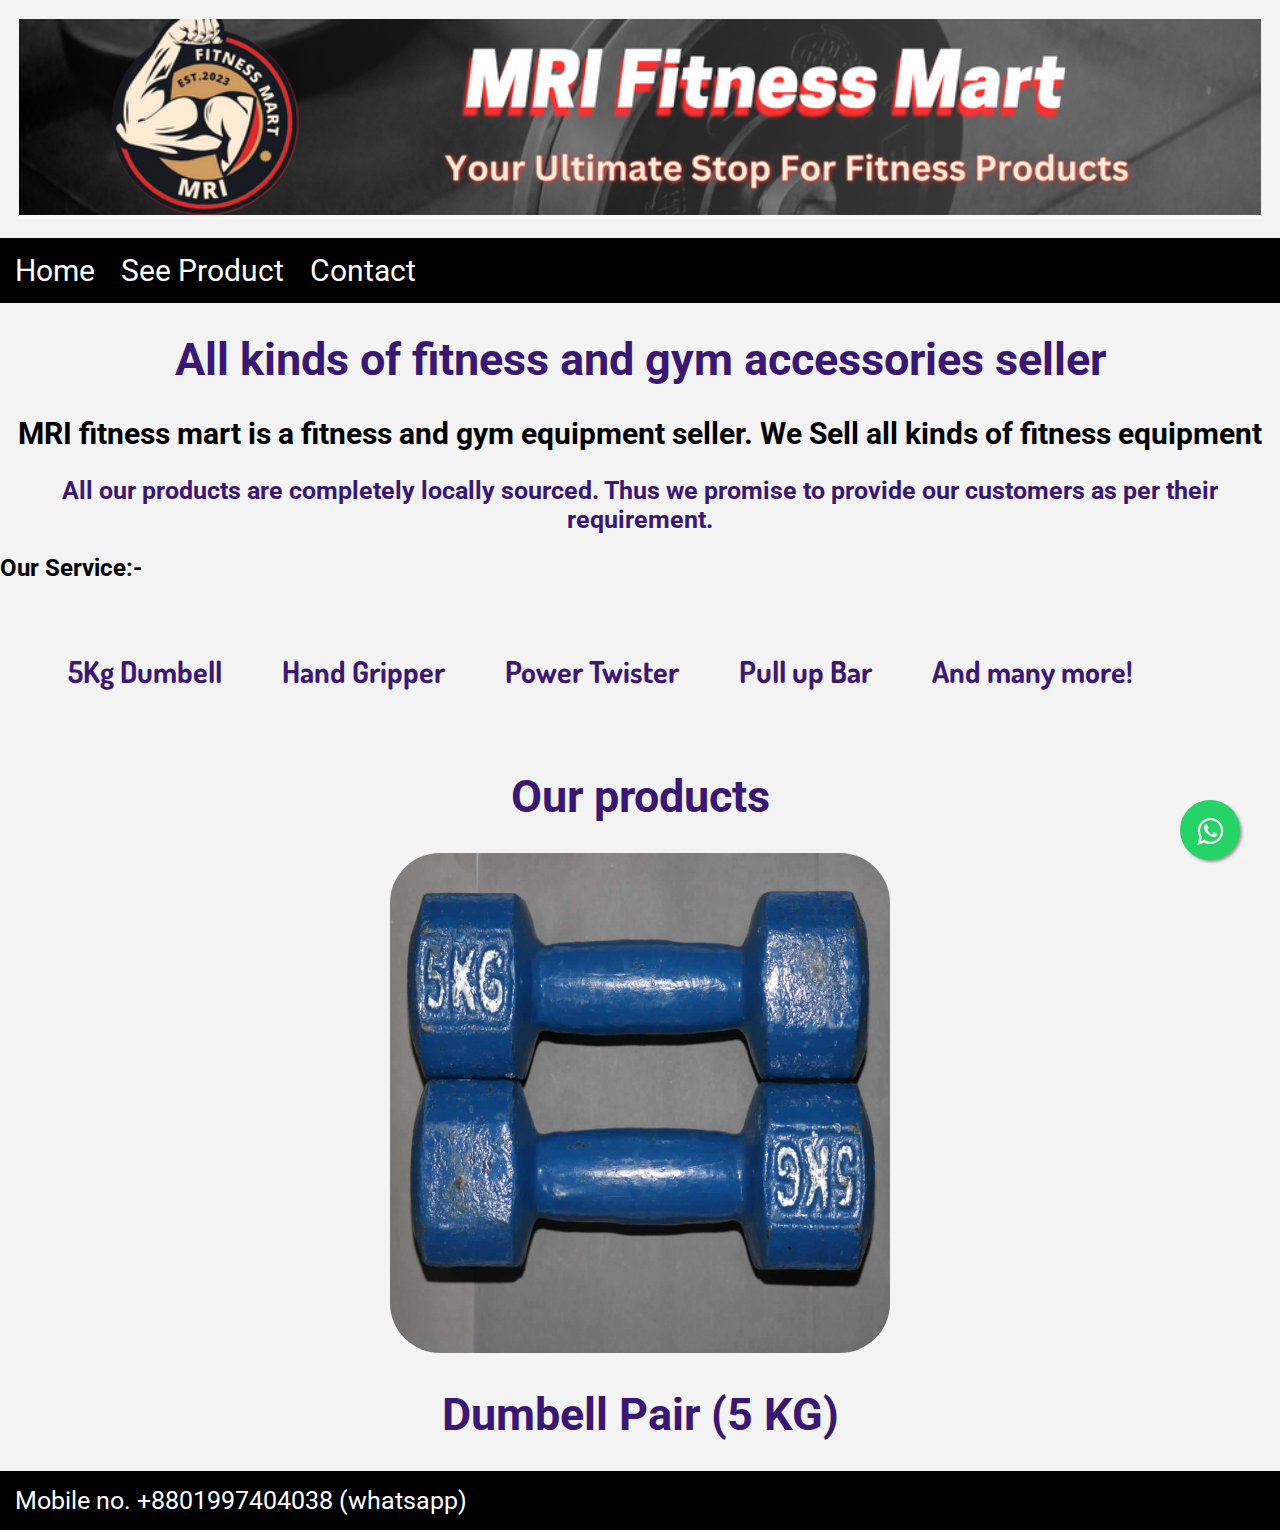
<file: index.html>
<!DOCTYPE html>
<html lang="en">
<head>
    <style>
        @import url('https://fonts.googleapis.com/css2?family=Roboto&display=swap');
        @import url('https://fonts.googleapis.com/css2?family=Dosis:wght@500&display=swap');
        @import url('https://fonts.googleapis.com/css2?family=Roboto:wght@500&display=swap');
        
    </style>    
    <meta charset="UTF-8">
    <meta http-equiv="X-UA-Compatible" content="IE=edge">
    <meta name="viewport" content="width=device-width, initial-scale=1.0">
      <title>MRI Fitness Mart</title>
      <link rel="shortcut icon"  href="/images/favicon.ico">
        <link rel="stylesheet" href="css/fontawesome.min.css">
        <link rel="stylesheet" href="style.css">
        <link rel="stylesheet" href="css/all.min.css"><link rel="stylesheet" href="https://maxcdn.bootstrapcdn.com/font-awesome/4.5.0/css/font-awesome.min.css">
        
        
</head>
<body>
    <header></header>
        <nav>
            <ul> 
                <li><a href="/index.html">Home</a></li>
                <li><a href="/See_Product.html">See Product</a></li>
                <li><a href="/contact.html">Contact</a></li>
            </ul>
        </nav>
<h1>All kinds of fitness and gym accessories seller</h1>
    <h2 class="sami"> MRI fitness mart is a fitness and gym equipment seller. We Sell all kinds of fitness equipment </h2>
    <h1 class="lul">All our products are completely locally sourced. Thus we promise to provide our customers as per their requirement.</h1>
<h2>Our Service:-</h2>
<section>
    <div class="rai">5Kg Dumbell </div>
    <div class="rai">Hand Gripper</div>
    <div class="rai">Power Twister</div>
    <div class="rai">Pull up Bar</div>
    <div class="rai">And many more!</div>
    <div class="rai"></div>
</section>

<h1 class="oooo">Our products</h1>


    <article class="grid">
        <img class="kalo" name="slide" width=500 height=500>
    </article>
    <h1 id="awesome"></h1>
    
    <script src="myscript.js"></script>
    <a href="https://api.whatsapp.com/send?phone=+880199740438&text=Hello%2C%20Is%20this%20products%20available%3F" class="float" target="_blank">
        <i class="fa fa-whatsapp my-float"></i>
        </a>

        <footer>Mobile no. +8801997404038 (whatsapp)</footer>
    </body>
</html>
</file>
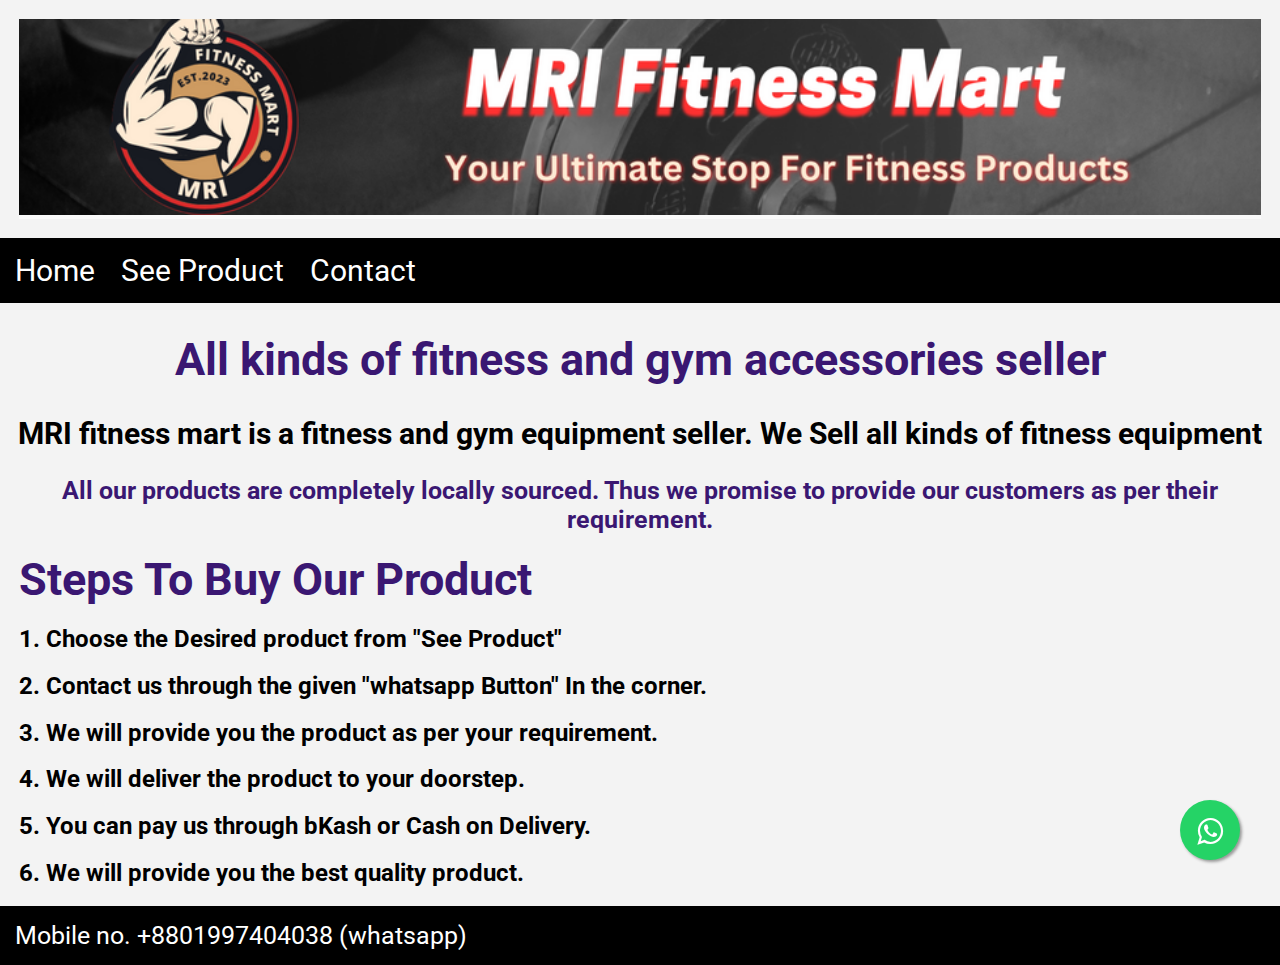
<file: contact.html>
<!DOCTYPE html>
<html lang="en">
<head>
    <meta charset="utf-8">
    <link rel="stylesheet" href="style.css">
    <link rel="shortcut icon"  href="/images/favicon.ico">
    <link rel="stylesheet" href="https://maxcdn.bootstrapcdn.com/font-awesome/4.5.0/css/font-awesome.min.css">
    <style>
        @import url('https://fonts.googleapis.com/css2?family=Roboto&display=swap');
        @import url('https://fonts.googleapis.com/css2?family=Dosis:wght@500&display=swap');
        @import url('https://fonts.googleapis.com/css2?family=Roboto:wght@500&display=swap');
        
        </style>
        <title>MRI Fitness Mart</title>
</head>
<body>
     <header>
              
     </header>
    <nav>
        <ul>
            <li><a href="/index.html">Home</a></li>
            <li><a href="/See_Product.html">See Product</a></li>
            <li><a href="/contact.html">Contact</a></li>
        </ul>
    </nav>
    <h1>All kinds of fitness and gym accessories seller</h1>
    <h2 class="sami"> MRI fitness mart is a fitness and gym equipment seller. We Sell all kinds of fitness equipment </h2>
    <h1 class="lul">All our products are completely locally sourced. Thus we promise to provide our customers as per their requirement.</h1>
<h1 class="rimu">Steps To Buy Our Product</h1>
 <h2 class="samurai">1. Choose the Desired product from "See Product"
 </h2>
    <h2 class="samurai">2. Contact us through the given "whatsapp Button" In the corner. </h2>
    <h2 class="samurai">3. We will provide you the product as per your requirement. </h2>
    <h2 class="samurai">4. We will deliver the product to your doorstep. </h2>
    <h2 class="samurai">5. You can pay us through bKash or Cash on Delivery. </h2>
    <h2 class="samurai">6. We will provide you the best quality product. </h2>



    <a href="https://api.whatsapp.com/send?phone=+880199740438&text=Hello%2C%20Is%20this%20products%20available%3F" class="float" target="_blank">
        <i class="fa fa-whatsapp my-float"></i>
        </a>
    

        <footer>Mobile no. +8801997404038 (whatsapp)</footer>
</body>
</html>
</file>
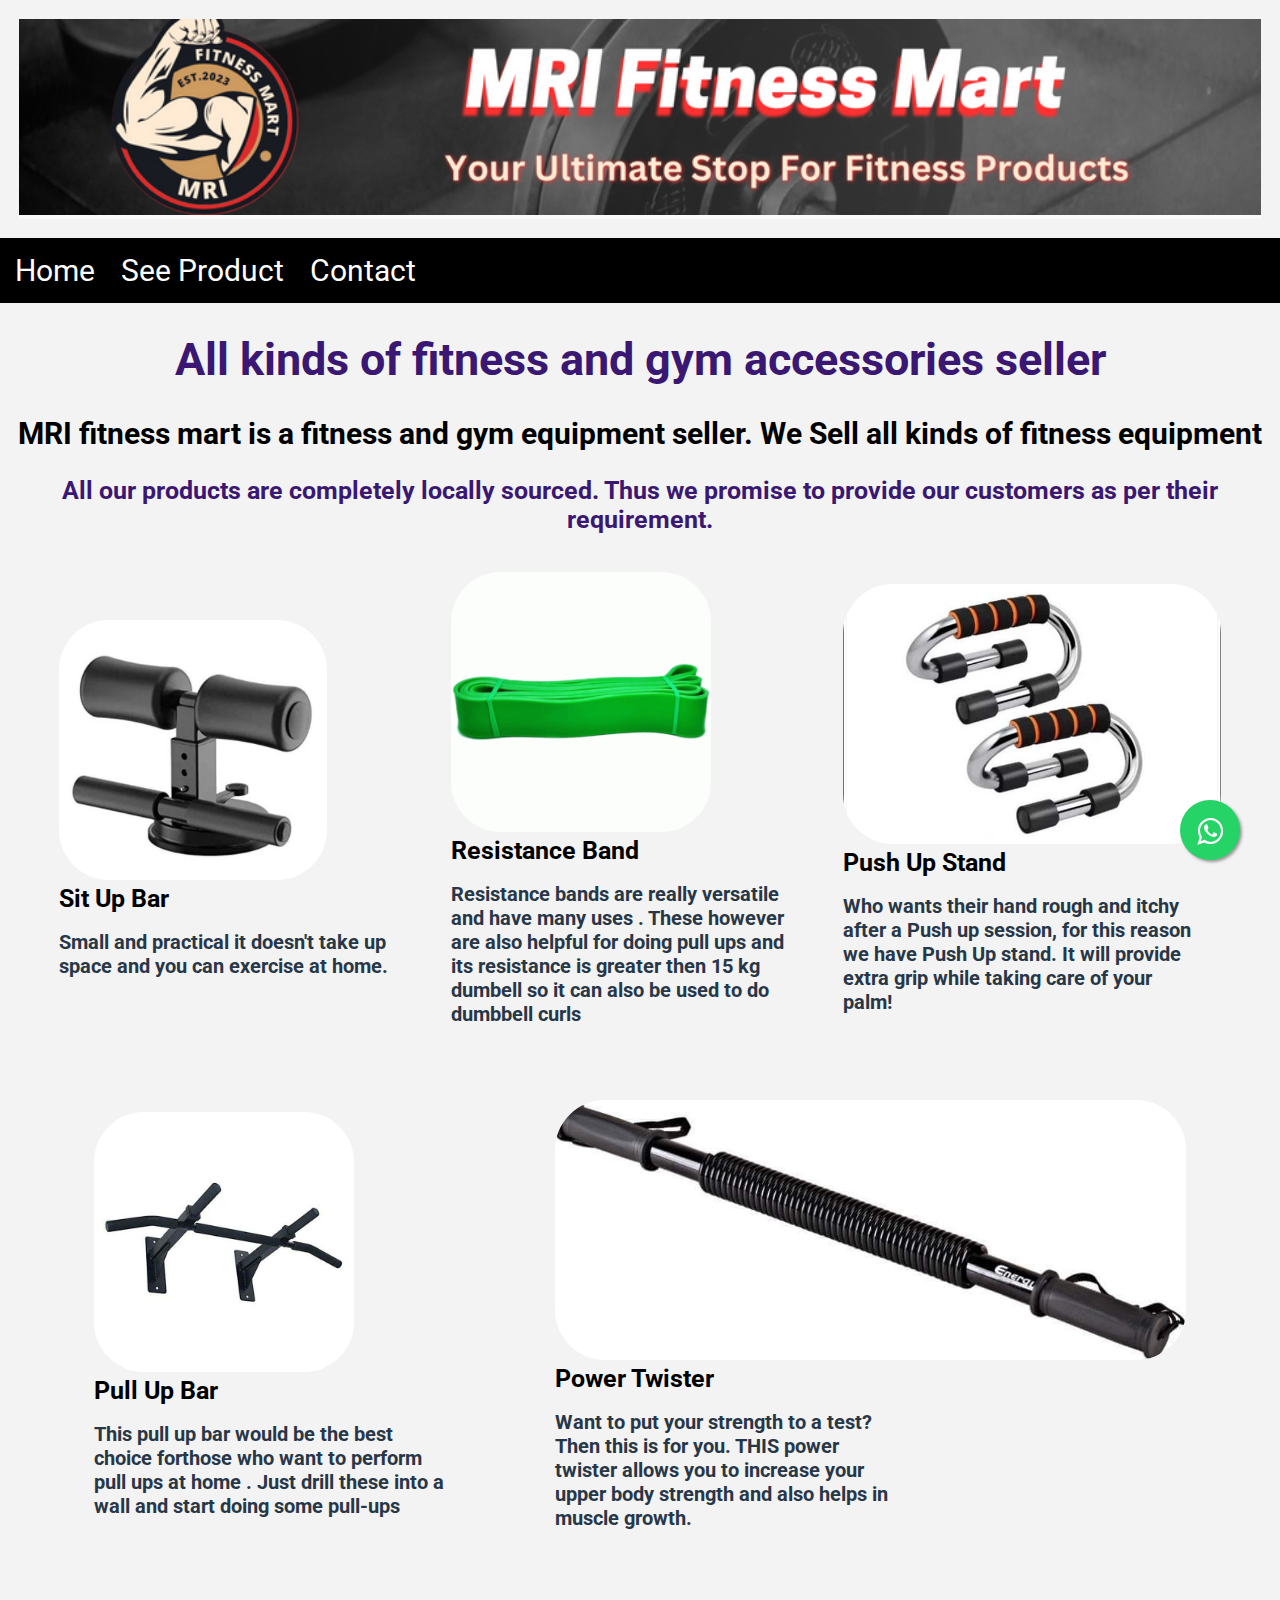
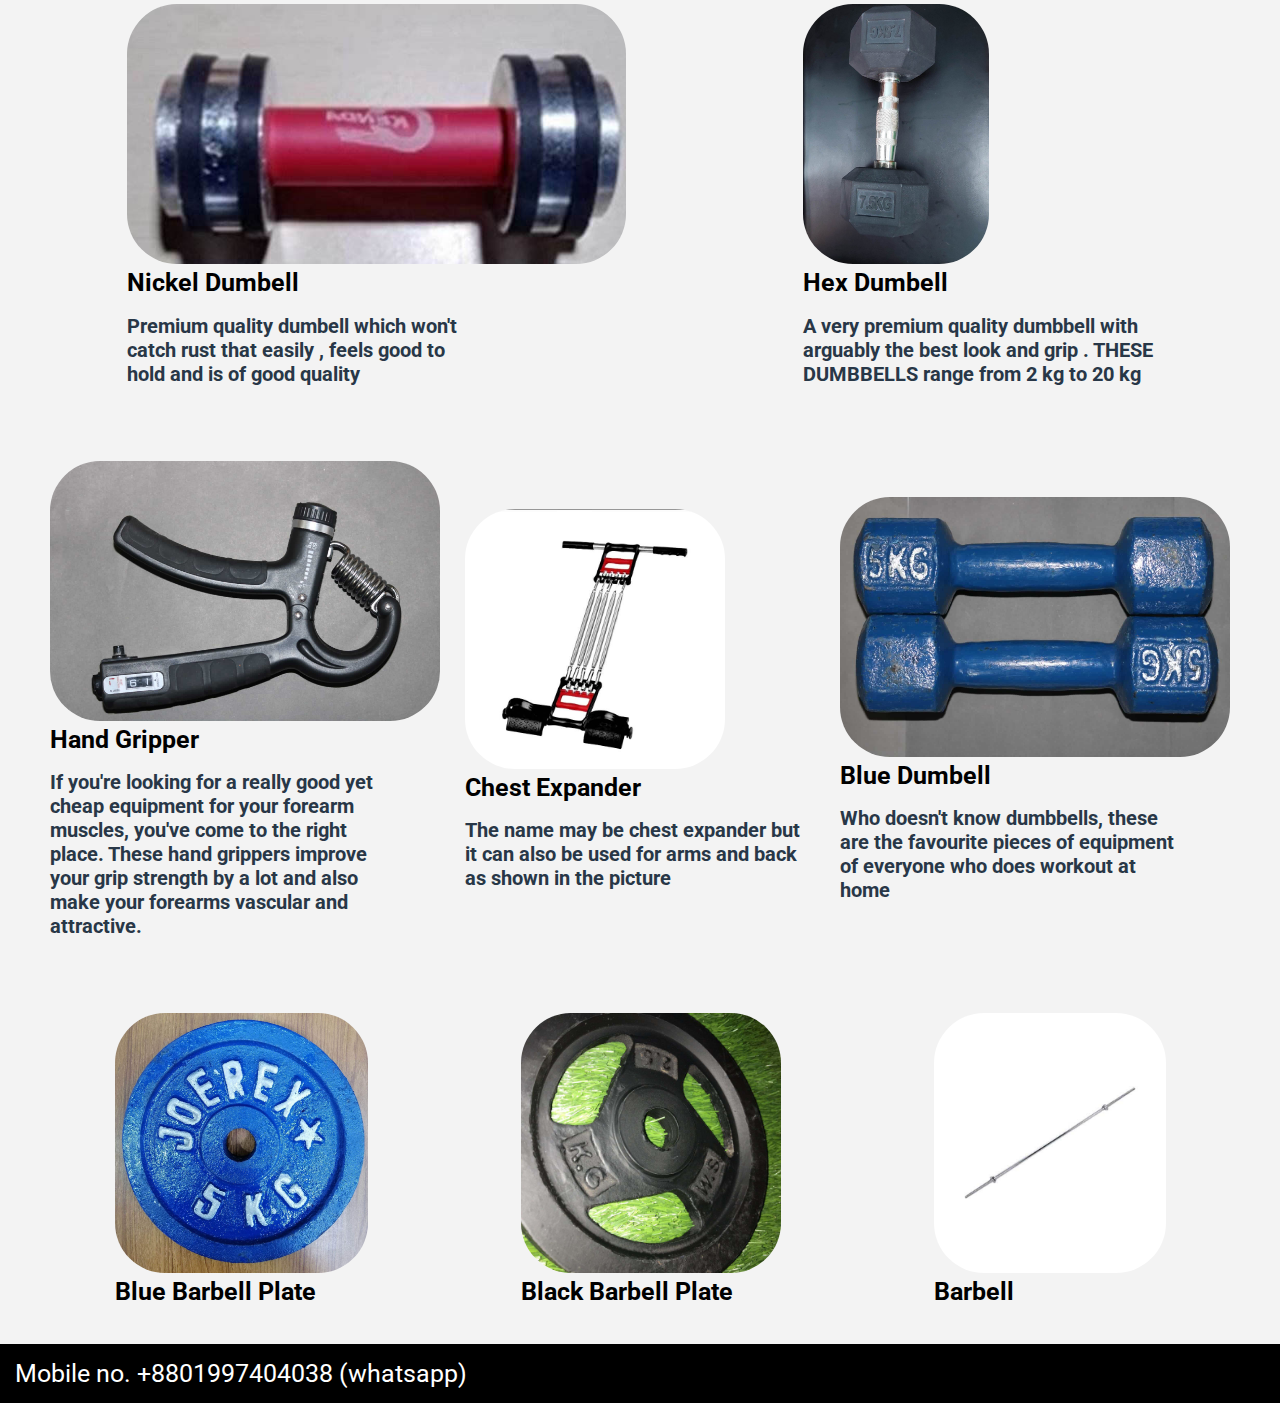
<file: See_Product.html>
<!DOCTYPE html>
<html lang="en">
<head>
    <meta charset="utf-8">
    <link rel="stylesheet" href="style.css">
    <link rel="stylesheet" href="https://maxcdn.bootstrapcdn.com/font-awesome/4.5.0/css/font-awesome.min.css">

    
    <style>
        @import url('https://fonts.googleapis.com/css2?family=Roboto&display=swap');
        @import url('https://fonts.googleapis.com/css2?family=Dosis:wght@500&display=swap');
        @import url('https://fonts.googleapis.com/css2?family=Roboto:wght@500&display=swap');
</style>
<title>MRI Fitness Mart</title>
<link rel="shortcut icon" href="/images/favicon.ico">
</head>
<body>
    <header>
              
    </header>
    <nav>
        <ul>
           <li><a href="/index.html">Home</a></li>
            <li><a href="/See_Product.html">See Product</a></li>
            <li><a href="/contact.html">Contact</a></li>
        </ul>
    </nav> 
    <h1>All kinds of fitness and gym accessories seller</h1>
    <h2 class="sami"> MRI fitness mart is a fitness and gym equipment seller. We Sell all kinds of fitness equipment </h2>
    <h1 class="lul">All our products are completely locally sourced. Thus we promise to provide our customers as per their requirement.</h1>
<section class="features">
    <figure>
        <img class="demo" src="image/Sit Up bar.jpg" height="260" alt="Non Printed Gum Tape">
        <figcaption>Sit Up Bar</figcaption>
        <h2 class="raiyan">Small and practical it doesn't take up space and you can exercise at home.</h2>
    </figure>
    <figure>
        <img class="demo" src="image/Resistance Band.jpg" height="260" alt="Paper Gumatape">
        <figcaption>Resistance Band</figcaption>
        <h2 class="raiyan">Resistance bands are really versatile and have many uses . These however are also helpful for doing pull ups and its resistance is greater then  15 kg dumbell so it can also be used to do dumbbell curls</h2>
    </figure>
    <figure>
        <img class="demo" src="image/Push Up Stand.jpg" height="260" alt="Non Printed Gum Tape">
        <figcaption>Push Up Stand</figcaption>
        <h2 class="raiyan">Who wants their hand rough and itchy after a Push up session, for this reason we have Push Up stand. It will provide extra grip while taking care of your palm!</h2>
    </figure>
</section>
    <section>    
    <figure>
    <img class="demo" src="image/Pull up bar.jpg" height="260" alt="Non Printed Gum Tape">
    <figcaption>Pull Up Bar</figcaption>
    <h2 class="raiyan">This pull up bar would be the best choice forthose who want to perform pull ups at home . Just drill these into a wall and start doing some pull-ups</h2>
</figure>

<figure>
    <img class="demo" src="image/Power Twister.jpg" height="260" alt="Paper Gumatape">
    <figcaption>Power Twister</figcaption>
    <h2 class="raiyan">Want to put your strength to a test? Then this is for you. THIS power twister allows you to increase your upper body strength and also helps in muscle growth.</h2>
</figure>


</section>

<section>
   
    <figure>
        <img class="demo" src="image/Nickel Dumbell.jpg" height="260"  alt="Non Printed Gum Tape">
        <figcaption>Nickel Dumbell</figcaption>
        <h2 class="raiyan">Premium quality dumbell which won't catch rust that easily , feels good to hold and is of good quality</h2>
    </figure>

    <figure>
        <img class="demo" src="image/7.5 Kg Hex Dumbell.jpg" height="260" alt="Non Printed Gum Tape">
        <figcaption>Hex Dumbell</figcaption>   
        <h2 class="raiyan">A very premium quality dumbbell with arguably the best look and grip . THESE DUMBBELLS range from 2 kg to 20 kg</h2> 
    </figure>
</section>


<section>
    <figure>
        <img class="demo" src="image/Hand Gripper.jpg" height="260" alt="">
        <figcaption>Hand Gripper</figcaption>
        <h2 class="raiyan">If you're looking for a really good yet cheap equipment for your forearm muscles, you've come to the right place. These hand grippers improve your grip strength by a lot and also make your forearms vascular and attractive.</h2>
    </figure>
    <figure>
    <img class="demo" src="image/Chest Expander.jpg" height="260" width="260" alt="">
        <figcaption>Chest Expander</figcaption>
        <h2 class="raiyan">The name may be chest expander but it  can also be used for arms and back as shown in the picture</h2>
    </figure>
    <figure>
    <img class="demo" src="image/Blue Dumbell.jpg" height="260" alt="">
        <figcaption>Blue Dumbell</figcaption>
        <h2 class="raiyan">Who doesn't know dumbbells, these are the favourite pieces of equipment of everyone who does workout at home</h2>
    </figure>
</section>
<section>
    <figure>
        <img class="demo" src="image/Blue Barbell Plate.jpg" height="260" alt="Non Printed Gum Tape">
        <figcaption>Blue Barbell Plate</figcaption>   
    </figure>
    <figure>
        <img class="demo" src="image/Black Barbell Plate.jpg" height="260" alt="Non Printed Gum Tape">
        <figcaption>Black Barbell Plate</figcaption>
    </figure>
    <figure>
        <img class="demo" src="image/Barbell.jpg" height="260" alt="Non Printed Gum Tape">
        <figcaption>Barbell</figcaption>  
    </figure>
</section>

<a href="https://api.whatsapp.com/send?phone=8801997404038&text=Hello%2C%20Is%20this%20products%20available%3F" class="float" target="_blank">
    <i class="fa fa-whatsapp my-float"></i>
    </a>
<footer>Mobile no. +8801997404038 (whatsapp)</footer>
</body>
</html>
</file>
<file: style.css>
h1 {
   color: hsl(263, 66%, 27%);
   background: #9c3e3e00;
   font-family: roboto,sans-serif;
   text-align: center;
   font-weight: bolder;
   font-size: 45px;
}
h2.raiyan {
   color: #283747;
   background: #f3f3f300;
   font-size: 20px;
   width: 350px;
}
p {
   color: rgb(255, 255, 255);
}
button {
     background-color: #4CAF50; /* Green */
     border: none;
     color: white;
     padding: 15px 32px;
     text-align: center;
     text-decoration: none;
     display: inline-block;
     font-size: 16px;
     border-radius: 20px;
   }
   .button2:hover {
     box-shadow: 0 12px 16px 0 rgba(0,0,0,0.24), 0 17px 50px 0 rgba(0,0,0,0.19);
     transition: .5s;
   }
   header {
     background-color: rgb(250, 250, 250);
     background-image: url("image/MRI Fitness Mart.png");
     background-size: 100%;
     text-align: center;
     height: 200px;
     margin: 5mm;
     background-repeat: no-repeat;
 }
 @media screen and (max-width: 934px){
    header{
    height: 120px;
    } 
 }
 @media screen and (max-width: 819px){
  header{
  height: 90px;
  } 
}
 @media screen and (max-width: 720px){
  header{
  height: 70px;
  } 
 }
@media screen and (max-width: 565px){
  header{
  height: 60px;
  } 
}
ul {
   color: rgb(255, 255, 255);
   background-color: rgb(0, 0, 0);
   padding: 15px;
   margin: 0mm;
}
li{
  display: inline-block;
  margin-right: 20px;
  font-size: 30px;
}

section{
 background: #f3f3f300;
  color: rgb(85, 85, 85);
  padding: 20px;
  display: flex;
  flex-direction: row;
  flex-wrap: wrap;
  margin: 18px;
}
footer{
  background-color: rgb(0, 0, 0);
  color: white;
  padding: 15px;
  text-align:initial;
  flex-wrap: wrap;
  font-size: 25px;
}
h3{
  color: black;
  text-align: center;
}
figcaption{
  color: rgb(0, 0, 0);
  font-size: 25px;
  font-weight: bolder;
}
a{
  color: white;
  text-decoration: none;
  
}
a.active,a:hover{
  color: rgb(0, 0, 0);
  background-color: rgb(255, 255, 255);
  transition: .5s;
}
nav{
  margin:auto;
}
img{
  border-radius: 50px;
}
img.demo {
  filter: brightness(100%);
}
img.features {
  filter: brightness(90%);
}
figure{
  align-items: stretch;
  margin: auto;
}
ul{
  font-size: 25px;
}
:root {
   font-size: 16px;
   font-family: -apple-system, BlinkMacSystemFont, 'Segoe UI', Roboto, Oxygen, Ubuntu, Cantarell, 'Open Sans', 'Helvetica Neue', sans-serif; 
}
.navbar {
   width: 5rem;
   height: 100vh;
   position: fixed;
}
body {
   color: black;
   background-color:#f3f3f3;
   margin: 0;
   padding: 0;
}
h2.samurai{
  color: black;
}
h1.rimu{
  text-align: left;
}
/* width */
::-webkit-scrollbar {
  width: 10px;
}

/* Track */
::-webkit-scrollbar-track {
  box-shadow: inset 0 0 10px rgb(107, 226, 143); 
  border-radius: 10px;
}
 
/* Handle */
::-webkit-scrollbar-thumb {
  background: #046b2b; 
  border-radius: 10px;
}

/* Handle on hover */
::-webkit-scrollbar-thumb:hover {
  background: #046b2b; 
}
h2.samurai{
  color: black;
  margin: 5mm;
}
h1.rimu{
  text-align: left;
  margin: 5mm;
}
button.button2{
  margin:5mm;
 }
#sakib{
  margin: 5mm;
}
#report{
  margin: 5mm;
}
#demo{
  margin: 5mm;
}
h2.sami{
  text-align:center;
  font-size: 30px;
}
h1.lul{
  font-size: 25px;
}
div.rai{
  margin: 30px;
  background: #f3f3f300;
  color: #3C1874;
  font-size: 30px;
  font-family:Dosis,sans-serif;
  font-weight: bolder;
}
.grid{
  display: grid;
  place-items: center;
  margin-bottom: 25px;

}
.kalo{
  margin-bottom: 5px;
}
@media screen and (max-width: 1024px){
  div.rai{
    margin: 15px;
  }
}
.float{
	position:fixed;
	width:60px;
	height:60px;
	bottom:40px;
	right:40px;
	background-color:#25d366;
	color:#FFF;
	border-radius:50px;
	text-align:center;
  font-size:30px;
	box-shadow: 2px 2px 3px #999;
  z-index:100;
}

.my-float{
	margin-top:16px;
}
</file>
